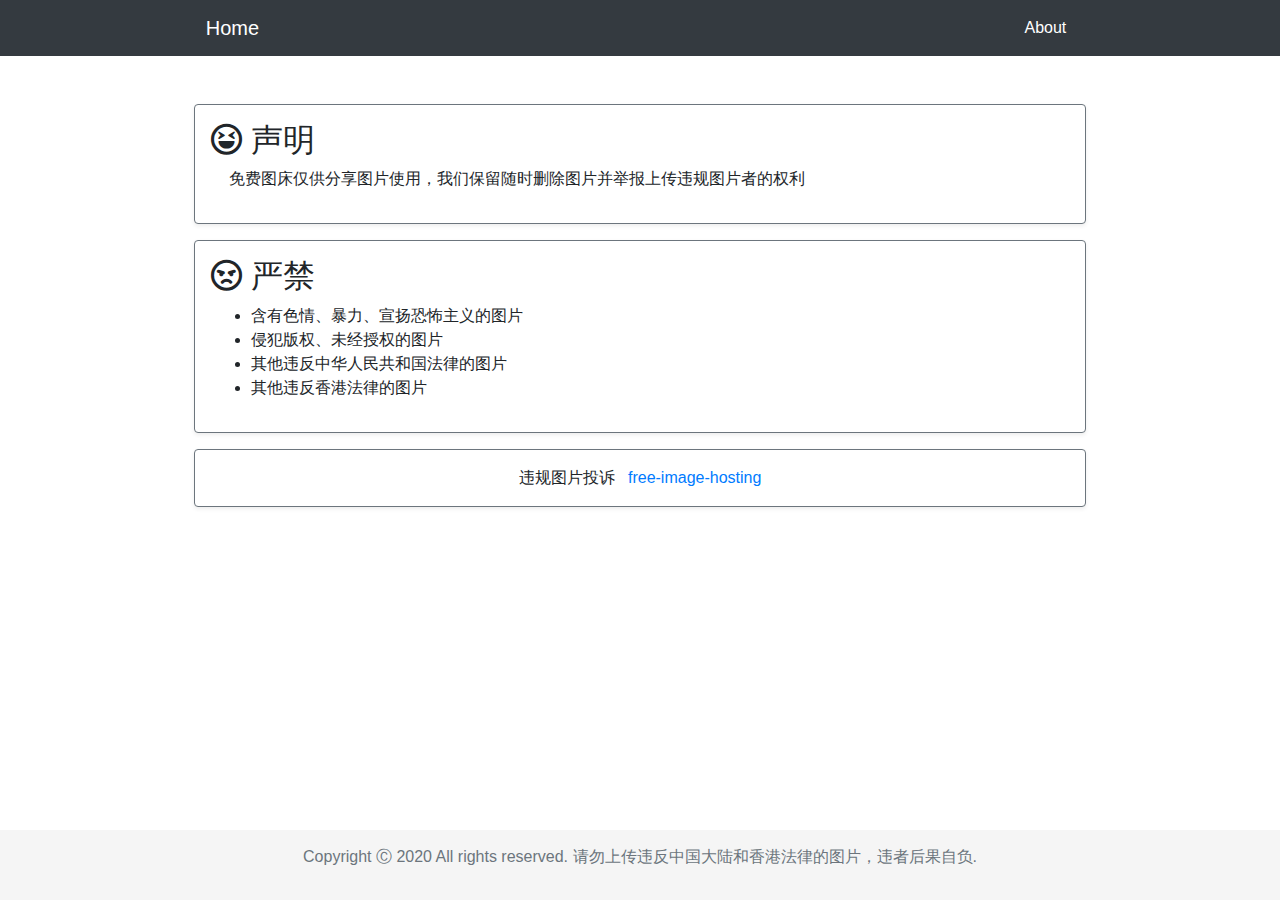
<file: about.html>
<!DOCTYPE html>
<html>

<head>
    <meta charset="utf-8">
    <title>About</title>
    <meta name="viewport" content="width=device-width, initial-scale=1, shrink-to-fit=no">
    <meta name="keywords" content="免费图床,图床Api,图片外链">
    <meta name="description" content="免费公共图床, 提供图片上传和图片外链服务, 原图保存, 隐私相册, 全球CDN加速">
    <link rel="shortcut icon" href="/static/image/favicon.png" />

    <script src="https://cdn.jsdelivr.net/npm/jquery@3.4.1/dist/jquery.min.js"></script>
    <link href="https://cdn.jsdelivr.net/npm/@fortawesome/fontawesome-free@5.11.2/css/all.min.css" rel="stylesheet">
    <link href="https://cdn.jsdelivr.net/npm/bootstrap@4.3.1/dist/css/bootstrap.min.css" rel="stylesheet">
    <script src="https://cdn.jsdelivr.net/npm/bootstrap@4.3.1/dist/js/bootstrap.min.js"></script>

    <link rel="stylesheet" href="/static/common/spop/spop.min.css">
    <link rel="stylesheet" href="/static/css/style.css">
</head>

<body>
    <nav class="navbar navbar-expand-sm bg-dark navbar-dark">
        <div class="container fih-nav-main">
            <a class="navbar-brand" href="/">Home</a>
            <!-- Toggler/collapsibe Button -->
            <button class="navbar-toggler" type="button" data-toggle="collapse" data-target="#collapsibleNavbar">
                <span class="navbar-toggler-icon"></span>
            </button>
            <!-- Navbar links -->
            <div class="collapse navbar-collapse" id="collapsibleNavbar">
                <ul class="navbar-nav">
                </ul>
                <ul class="nav navbar-nav ml-auto">
                    <li class="nav-item">
                        <a class="nav-link active" href="/about.html">About</a>
                    </li>
                </ul>
            </div>
        </div>
    </nav>

    <div class="container fih-main mt-3 mb-3">
        <div class="page-header mt-3 mb-5"></div>
        <div class="border border-secondary shadow-sm p-3 mb-3 bg-white rounded">
            <h2><i class="far fa-laugh-squint"></i> 声明</h2>
            <p>&nbsp;&nbsp;&nbsp;&nbsp;免费图床仅供分享图片使用，我们保留随时删除图片并举报上传违规图片者的权利</p>
        </div>

        <div class="border border-secondary shadow-sm p-3 mb-3 bg-white rounded">
            <h2><i class="far fa-angry"></i> 严禁</h2>
            <ul>
                <li>含有色情、暴力、宣扬恐怖主义的图片</li>
                <li>侵犯版权、未经授权的图片</li>
                <li>其他违反中华人民共和国法律的图片</li>
                <li>其他违反香港法律的图片</li>
            </ul>
        </div>

        <div class="border border-secondary shadow-sm p-3 mb-3 bg-white rounded text-center">
            <span>违规图片投诉&nbsp;&nbsp;&nbsp;<a href="https://t.me/free_image_hosting" target="_blank">free-image-hosting</a></span>
        </div>
    </div>

    <footer class="footer">
        <div class="container">
            <p class="text-muted">Copyright &#9400; 2020 All rights reserved.
                请勿上传违反中国大陆和香港法律的图片，违者后果自负. </p>
        </div>
    </footer>
</body>
<script src="/static/common/spop/spop.min.js"></script>
<script src="/static/js/function.js"></script>

</html>
</file>
<file: static/css/style.css>
@media (max-width: 1470px) {
    .fih-main ,.fih-nav-main{
        max-width: 72%;
    }
}
@media (max-width: 1200px) {
    .fih-main {
        margin-bottom: 150px !important;
    }
    .fih-main ,.fih-nav-main{
        max-width: 78%;
    }
}
@media (min-width: 993px) {
    .footer {
        z-index: 9999;
        position: fixed;
    }
    .fih-main {
        margin-bottom: 100px !important;
    }
}
@media (max-width: 992px) {
    .fih-main ,.fih-nav-main{
        max-width: 100%;
    }
    .fih-main {
        margin-bottom: 0 !important;
    }
}
.fih-main {
    margin-top: 2em;
}
.footer {
    text-align: center;
    width: 100%;
    background-color: #f5f5f5;
    padding: 15px 10px;
    bottom: 0;
}
.fih-imageucode-cover, .fih-imageucode-cover img {
    width: 100px;
    height: 100px;
}

/* .page-header h1 {
    text-shadow: -5px 5px 0 rgba(0, 0, 0, .1);
} */


.navbar-brand {
    color: #fff !important;
}

pre {
    white-space: pre-wrap;
    word-wrap: break-word;
}

.fih-imageucode-tip {
    font-size: 11px;
}

.layui-form-label {
    width: auto;
}

.fih-api-tips {
    font-weight: bold;
}

.fih-table-small {
    max-width: 50%;
}

.image-container {
    text-align: center;
}

.image-size-container span {
    overflow: hidden;
    text-overflow: ellipsis;
    white-space: nowrap;
    border-radius: 0;
    max-width: 15rem;
}

.image-src img {
    margin: auto;
    align-items: center;
}

.image-src a {
    display: flex;
    align-items: center;
    min-height: 300px;
}
</file>
<file: static/common/spop/spop.min.css>
@charset "UTF-8";/*!
 * smallPop 0.1.2 | https://github.com/silvio-r/spop
 * Copyright (c) 2015 Sílvio Rosa @silvior_
 * MIT license
 */.spop-container{z-index:2000;position:fixed}.spop-container,.spop-container *,.spop-container :after,.spop-container :before{box-sizing:border-box}.spop--top-left{top:0;left:0}.spop--top-left .spop{-webkit-transform-origin:0 0;-ms-transform-origin:0 0;transform-origin:0 0}.spop--top-center{top:0;left:50%;-webkit-transform:translateX(-50%);-ms-transform:translateX(-50%);transform:translateX(-50%)}.spop--top-center .spop{-webkit-transform-origin:50% 0;-ms-transform-origin:50% 0;transform-origin:50% 0}.spop--top-right{top:0;right:0}.spop--top-right .spop{-webkit-transform-origin:100% 0;-ms-transform-origin:100% 0;transform-origin:100% 0}.spop--center{top:50%;left:50%;-webkit-transform:translate3d(-50%,-50%,0);transform:translate3d(-50%,-50%,0)}.spop--center .spop{-webkit-transform-origin:50% 0;-ms-transform-origin:50% 0;transform-origin:50% 0}.spop--bottom-left{bottom:0;left:0}.spop--bottom-left .spop{-webkit-transform-origin:0 100%;-ms-transform-origin:0 100%;transform-origin:0 100%}.spop--bottom-center{bottom:0;left:50%;-webkit-transform:translateX(-50%);-ms-transform:translateX(-50%);transform:translateX(-50%)}.spop--bottom-center .spop{-webkit-transform-origin:50% 100%;-ms-transform-origin:50% 100%;transform-origin:50% 100%}.spop--bottom-right{bottom:0;right:0}.spop--bottom-right .spop{-webkit-transform-origin:100% 100%;-ms-transform-origin:100% 100%;transform-origin:100% 100%}@media screen and (max-width:30em){.spop--bottom-center,.spop--bottom-left,.spop--bottom-right,.spop--top-center,.spop--top-left,.spop--top-right{top:auto;bottom:0;left:0;right:0;margin-left:0;-webkit-transform:translateX(0);-ms-transform:translateX(0);transform:translateX(0)}.spop--bottom-center .spop,.spop--bottom-left .spop,.spop--bottom-right .spop,.spop--top-center .spop,.spop--top-left .spop,.spop--top-right .spop{-webkit-transform-origin:50% 100%;-ms-transform-origin:50% 100%;transform-origin:50% 100%}.spop{border-bottom:1px solid rgba(0,0,0,.15)}}.spop{position:relative;min-height:56px;line-height:1.25;font-size:14px;-webkit-transform:translateZ(0);transform:translateZ(0)}@media screen and (min-width:30em){.spop{border-radius:2px;width:320px;margin:.7em}}.spop--error,.spop--info,.spop--success,.spop--warning{color:#fff;background-color:#454A56}@-webkit-keyframes spopIn{0%{-webkit-transform:scale(.2,.2);transform:scale(.2,.2)}95%{-webkit-transform:scale(1.1,1.1);transform:scale(1.1,1.1)}100%{-webkit-transform:scale(1,1);transform:scale(1,1)}}@keyframes spopIn{0%{-webkit-transform:scale(.2,.2);transform:scale(.2,.2)}95%{-webkit-transform:scale(1.1,1.1);transform:scale(1.1,1.1)}100%{-webkit-transform:scale(1,1);transform:scale(1,1)}}@-webkit-keyframes spopOut{0%{opacity:1;-webkit-transform:scale(1,1);transform:scale(1,1)}20%{-webkit-transform:scale(1.1,1.1);transform:scale(1.1,1.1)}100%{opacity:0;-webkit-transform:scale(0,0);transform:scale(0,0)}}@keyframes spopOut{0%{opacity:1;-webkit-transform:scale(1,1);transform:scale(1,1)}20%{-webkit-transform:scale(1.1,1.1);transform:scale(1.1,1.1)}100%{opacity:0;-webkit-transform:scale(0,0);transform:scale(0,0)}}.spop--out{-webkit-animation:spopOut .4s ease-in-out;animation:spopOut .4s ease-in-out}.spop--in{-webkit-animation:spopIn .4s ease-in-out;animation:spopIn .4s ease-in-out}.spop-body{padding:1.4em}.spop-body p{margin:0}.spop-body a{color:#fff;text-decoration:underline}.spop-body a:hover{color:rgba(255,255,255,.8);text-decoration:none}.spop-title{margin-top:0;margin-bottom:.25em;color:#fff}.spop-close{position:absolute;right:0;top:0;height:32px;width:32px;padding-top:7px;padding-right:7px;font-size:22px;font-weight:700;text-align:right;line-height:.6;color:#fff;opacity:.5}.spop-close:hover{opacity:.7;cursor:pointer}.spop-icon{position:absolute;top:13px;left:16px;width:30px;height:30px;border-radius:50%;-webkit-animation:spopIn .4s .4s ease-in-out;animation:spopIn .4s .4s ease-in-out}.spop-icon:after,.spop-icon:before{content:"";position:absolute;display:block}.spop-icon+.spop-body{padding-left:4.2em}.spop-icon--error,.spop-icon--info{border:2px solid #3a95ed}.spop-icon--error:before,.spop-icon--info:before{top:5px;left:11px;width:4px;height:4px;background-color:#3a95ed}.spop-icon--error:after,.spop-icon--info:after{top:12px;left:11px;width:4px;height:9px;background-color:#3a95ed}.spop-icon--error{border-color:#ff5656}.spop-icon--error:before{top:16px;background-color:#ff5656}.spop-icon--error:after{top:5px;background-color:#ff5656}.spop-icon--success{border:2px solid #2ecc54}.spop-icon--success:before{top:7px;left:7px;width:13px;height:8px;border-bottom:3px solid #2ecc54;border-left:3px solid #2ecc54;-webkit-transform:rotate(-45deg);-ms-transform:rotate(-45deg);transform:rotate(-45deg)}.spop-icon--warning{border:2px solid #fcd000}.spop-icon--warning:before{top:7px;left:7px;width:0;height:0;border-style:solid;border-color:transparent transparent #fcd000;border-width:0 6px 10px}
</file>
